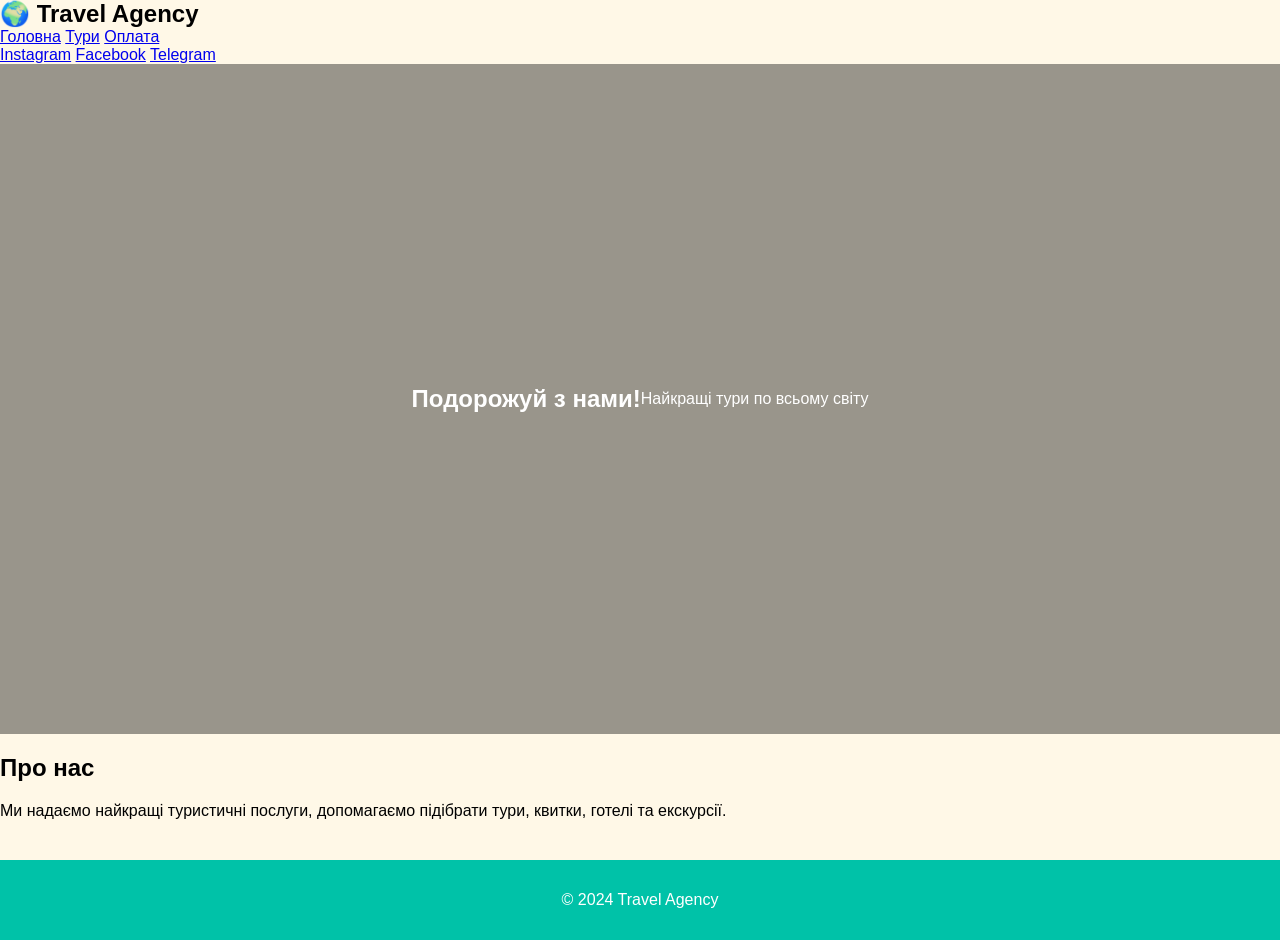
<file: index.html>
<!DOCTYPE html>
<html lang="en">
<head>
    <meta charset="UTF-8">
    <meta name="viewport" content="width=device-width, initial-scale=1.0">
    <title>Document</title>
    <link rel="stylesheet" href="css/index.css">
</head>
<body>
    <script src="js/index.js"></script>
</body>


<header>
    <div class="logo">🌍 Travel Agency</div>
    <nav>
        <a href="index.html">Головна</a>
        <a href="shop.html">Тури</a>
        <a href="payment.html">Оплата</a>
    </nav>
    <div class="social">
        <a href="#">Instagram</a>
        <a href="#">Facebook</a>
        <a href="#">Telegram</a>
    </div>
</header>

<section class="hero">
    <h1>Подорожуй з нами!</h1>
    <p>Найкращі тури по всьому світу</p>
</section>

<section class="info">
    <h2>Про нас</h2>
    <p>
        Ми надаємо найкращі туристичні послуги, допомагаємо підібрати тури, квитки, готелі та екскурсії.
    </p>
</section>

<footer>
    <p>© 2024 Travel Agency</p>
</footer>

</body>
</html>
</file>
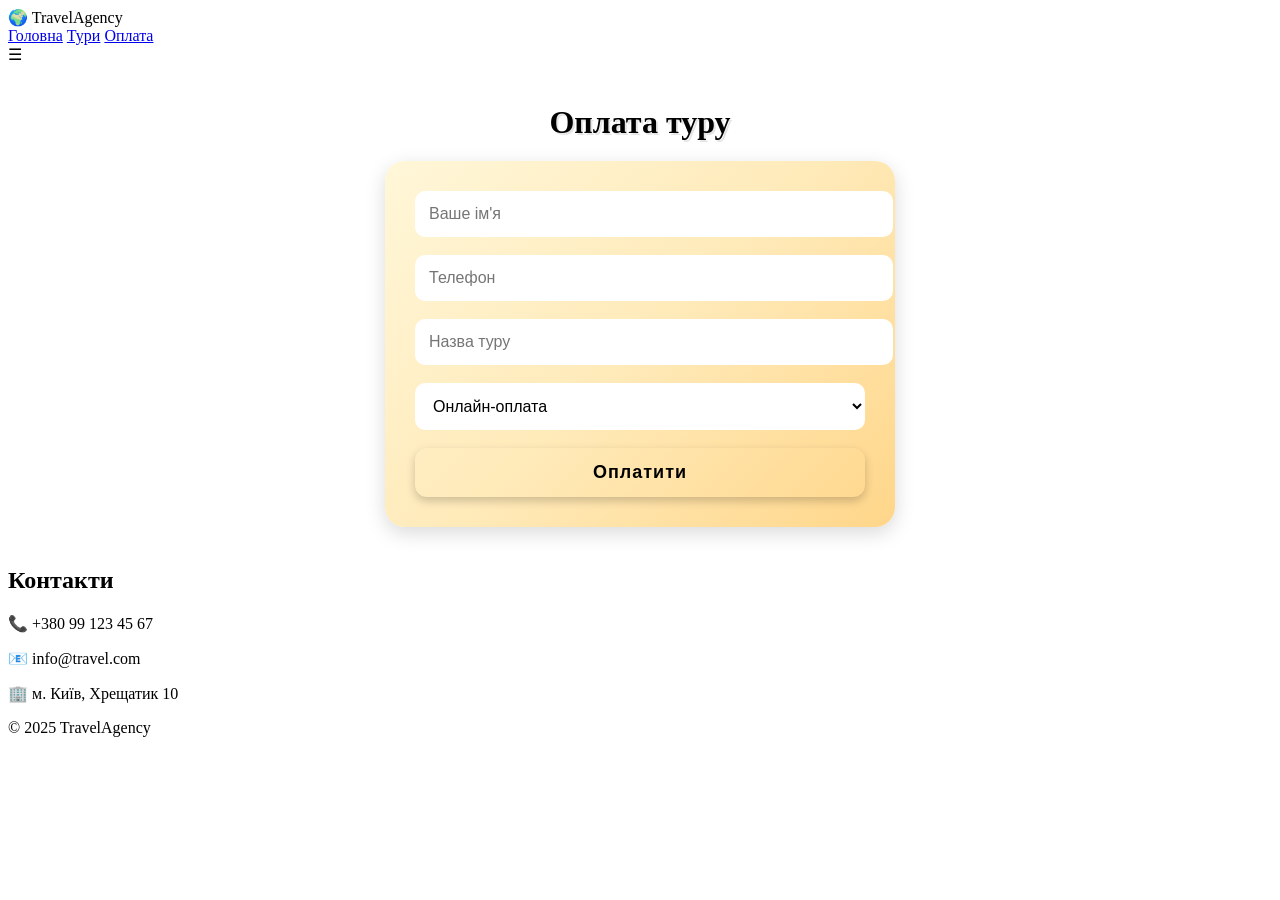
<file: payment.html>
<!DOCTYPE html>
<html lang="uk">
<head>
    <meta charset="UTF-8">
    <title>Оплата — Travel Agency</title>
    <link rel="stylesheet" href="css/payment.css">
    <meta name="viewport" content="width=device-width, initial-scale=1.0">
</head>

<body>

<header class="header">
    <div class="logo">🌍 TravelAgency</div>

    <nav class="nav">
        <a href="index.html">Головна</a>
        <a href="shop.html">Тури</a>
        <a href="payment.html">Оплата</a>
    </nav>

    <div class="burger">☰</div>
</header>

<section class="payment">
    <h2>Оплата туру</h2>

    <form id="payment-form">

        <input type="text" placeholder="Ваше ім'я" required>
        <input type="text" placeholder="Телефон" required>

        <input id="tour-input" type="text" placeholder="Назва туру" required>

        <select required>
            <option>Онлайн-оплата</option>
            <option>Банківська картка</option>
            <option>Готівка</option>
        </select>

        <button class="btn">Оплатити</button>
    </form>
</section>

<section class="contacts">
    <h2>Контакти</h2>
    <p>📞 +380 99 123 45 67</p>
    <p>📧 info@travel.com</p>
    <p>🏢 м. Київ, Хрещатик 10</p>
</section>

<footer>
    <p>© 2025 TravelAgency</p>
</footer>

<script src="js/index.js"></script>
</body>
</html>
</file>
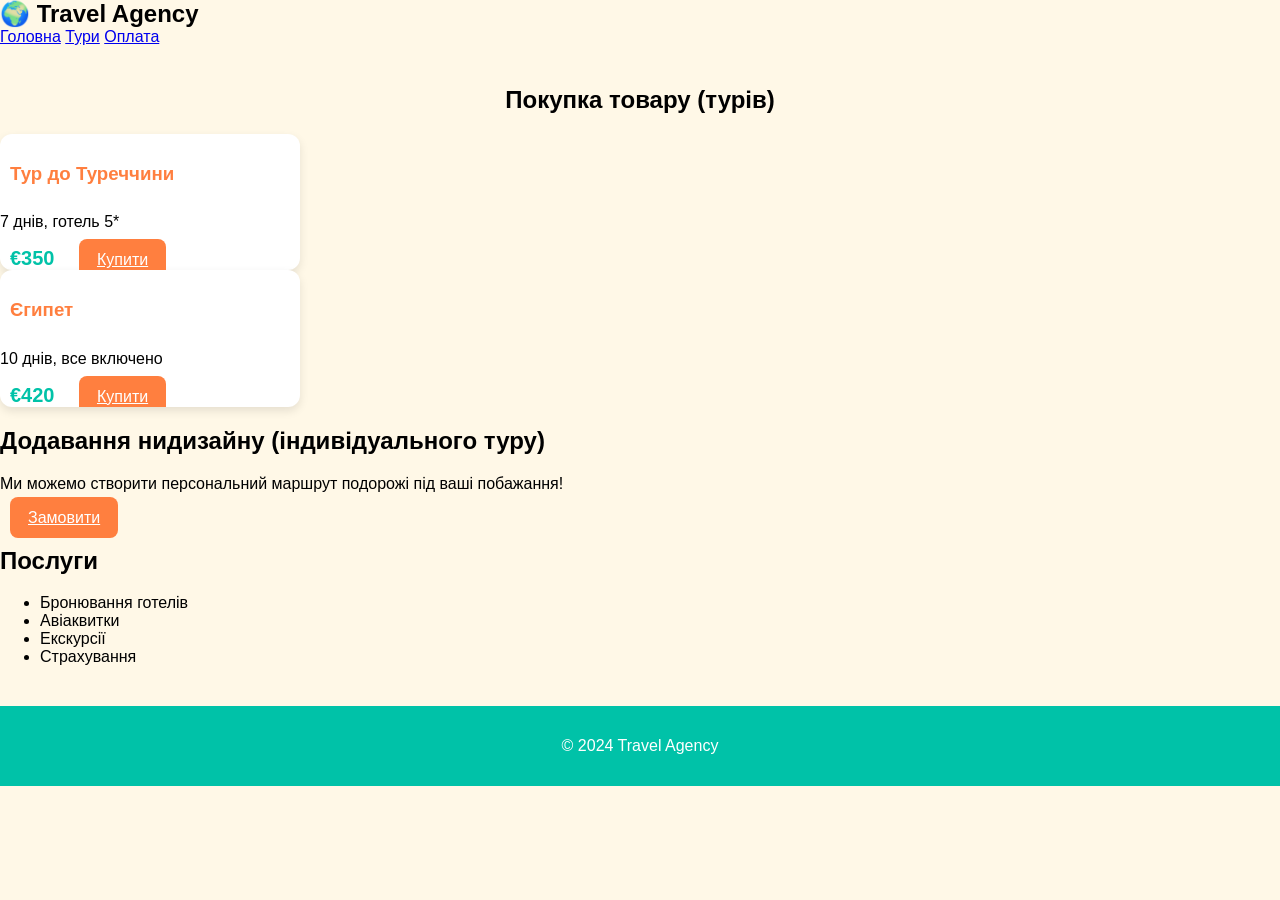
<file: shop.html>
<!DOCTYPE html>
<html lang="en">
<head>
    <meta charset="UTF-8">
    <meta name="viewport" content="width=device-width, initial-scale=1.0">
    <title>Document</title>
    <link rel="stylesheet" href="css/shop.css">
</head>
<body>
    <script src="js/index.js"></script>

</body>


<header>
    <div class="logo">🌍 Travel Agency</div>
    <nav>
        <a href="index.html">Головна</a>
        <a href="shop.html">Тури</a>
        <a href="payment.html">Оплата</a>
    </nav>
</header>

<section class="tours">
    <h2>Покупка товару (турів)</h2>

    <div class="tour-card">
        <h3>Тур до Туреччини</h3>
        <p>7 днів, готель 5*</p>
        <span class="price">€350</span>
        <a class="btn" href="payment.html">Купити</a>
    </div>

    <div class="tour-card">
        <h3>Єгипет</h3>
        <p>10 днів, все включено</p>
        <span class="price">€420</span>
        <a class="btn" href="payment.html">Купити</a>
    </div>

</section>

<section class="custom">
    <h2>Додавання нидизайну (індивідуального туру)</h2>
    <p>Ми можемо створити персональний маршрут подорожі під ваші побажання!</p>
    <a href="payment.html" class="btn">Замовити</a>
</section>

<section class="services">
    <h2>Послуги</h2>
    <ul>
        <li>Бронювання готелів</li>
        <li>Авіаквитки</li>
        <li>Екскурсії</li>
        <li>Страхування</li>
    </ul>
</section>

<footer>
    <p>© 2024 Travel Agency</p>
</footer>

</body>
</html>
</file>
<file: css/index.css>
/* =========================== */
/*   TROPICAL BRIGHT THEME     */
/* =========================== */

:root {
    --primary: #ff7f3f;    /* яскравий оранжевий */
    --secondary: #00c2a8;  /* бірюзовий океан */
    --accent: #ffe84d;     /* сонячно-жовтий */
    --bg: #fff8e7;         /* теплий фон */
    --text-dark: #333;
    --white: #fff;
}

body {
    margin: 0;
    font-family: "Poppins", sans-serif;
    background: var(--bg);
}

/* HEADER */

.header {
    display: flex;
    justify-content: space-between;
    align-items: center;
    background: var(--primary);
    padding: 15px 25px;
    color: var(--white);
}

.logo {
    font-size: 24px;
    font-weight: 700;
}

.nav a {
    color: var(--white);
    margin-left: 20px;
    text-decoration: none;
    font-weight: 500;
}

.burger {
    display: none;
    font-size: 26px;
    cursor: pointer;
}

/* HERO */

.hero {
    background: linear-gradient(rgba(0,0,0,0.4), rgba(0,0,0,0.4)),
                url('https://images.unsplash.com/photo-1507525428034-b723cf961d3e')
                center/cover;
    height: 70vh;
    display: flex;
    align-items: center;
    justify-content: center;
    text-align: center;
    color: var(--white);
    padding: 20px;
}

.hero-content h1 {
    font-size: 48px;
    margin-bottom: 10px;
}

.hero-btn {
    background: var(--accent);
    color: #000;
    padding: 12px 25px;
    border-radius: 8px;
    font-size: 18px;
}

/* ABOUT */

.about {
    padding: 40px 20px;
    text-align: center;
}

.features {
    display: flex;
    justify-content: center;
    gap: 20px;
    margin-top: 25px;
    flex-wrap: wrap;
}

.feat-card {
    background: var(--secondary);
    color: var(--white);
    padding: 18px 30px;
    border-radius: 10px;
    font-weight: 600;
}

/* TOURS */

.tours h2 {
    text-align: center;
    margin-top: 40px;
}

.tour-list {
    display: flex;
    gap: 20px;
    padding: 20px;
    justify-content: center;
    flex-wrap: wrap;
}

.tour-card {
    width: 300px;
    background: var(--white);
    border-radius: 12px;
    box-shadow: 0 4px 10px rgba(0,0,0,0.1);
    overflow: hidden;
}

.tour-card img {
    width: 100%;
    height: 180px;
    object-fit: cover;
}

.tour-card h3 {
    padding: 10px;
    color: var(--primary);
}

.tour-card .price {
    padding: 10px;
    color: var(--secondary);
    font-size: 20px;
    font-weight: bold;
}

.btn {
    background: var(--primary);
    color: var(--white);
    border: none;
    padding: 12px 18px;
    margin: 10px;
    border-radius: 8px;
    cursor: pointer;
}

/* PAYMENT */

.payment form {
    max-width: 400px;
    margin: 0 auto;
    background: var(--white);
    padding: 25px;
    border-radius: 12px;
    box-shadow: 0 4px 12px rgba(0,0,0,0.1);
}

.payment input, .payment select {
    width: 100%;
    padding: 12px;
    margin-bottom: 15px;
    border-radius: 6px;
    border: 1px solid #ccc;
}

/* FOOTER */

footer {
    background: var(--secondary);
    padding: 15px;
    text-align: center;
    color: var(--white);
    margin-top: 40px;
}

/* RESPONSIVE */

@media (max-width: 768px) {
    .nav { display: none; }
    .burger { display: block; }
    .nav.active {
        display: block;
        position: absolute;
        left: 0;
        top: 70px;
        background: var(--primary);
        width: 100%;
        padding: 15px;
    }
    .nav a {
        display: block;
        padding: 10px 0;
        font-size: 18px;
    }
}
</file>
<file: css/payment.css>
/* ==================================== */
/*     IMPROVED TROPICAL PAYMENT UI    */
/* ==================================== */

.payment {
    text-align: center;
    margin-top: 40px;
    margin-bottom: 40px;
}

.payment h2 {
    font-size: 32px;
    color: var(--primary);
    margin-bottom: 20px;
    text-shadow: 2px 2px 0 rgba(0,0,0,0.1);
}

#payment-form {
    max-width: 450px;
    margin: 0 auto;
    background: linear-gradient(135deg, #fff7d9, #ffeab9, #ffd68a);
    padding: 30px;
    border-radius: 20px;
    box-shadow: 0 6px 20px rgba(0,0,0,0.15);
    border: 3px solid var(--accent);
}

/* INPUTS */

#payment-form input,
#payment-form select {
    width: 100%;
    padding: 14px;
    margin-bottom: 18px;
    border-radius: 10px;
    border: 2px solid var(--primary);
    background: #fff;
    font-size: 16px;
    transition: 0.3s;
}

#payment-form input:focus,
#payment-form select:focus {
    border-color: var(--secondary);
    box-shadow: 0 0 10px rgba(0, 194, 168, 0.5);
}

/* BUTTON */

#payment-form button {
    background: linear-gradient(135deg, var(--primary), var(--secondary));
    padding: 14px 20px;
    width: 100%;
    border: none;
    border-radius: 12px;
    font-size: 18px;
    color: var(--white);
    cursor: pointer;
    font-weight: 600;
    letter-spacing: 1px;
    box-shadow: 0 4px 10px rgba(0,0,0,0.2);
    transition: transform 0.2s, box-shadow 0.3s
}
</file>
<file: css/shop.css>
/* =========================== */
/*   TROPICAL BRIGHT THEME     */
/* =========================== */

:root {
    --primary: #ff7f3f;    /* яскравий оранжевий */
    --secondary: #00c2a8;  /* бірюзовий океан */
    --accent: #ffe84d;     /* сонячно-жовтий */
    --bg: #fff8e7;         /* теплий фон */
    --text-dark: #333;
    --white: #fff;
}

body {
    margin: 0;
    font-family: "Poppins", sans-serif;
    background: var(--bg);
}

/* HEADER */

.header {
    display: flex;
    justify-content: space-between;
    align-items: center;
    background: var(--primary);
    padding: 15px 25px;
    color: var(--white);
}

.logo {
    font-size: 24px;
    font-weight: 700;
}

.nav a {
    color: var(--white);
    margin-left: 20px;
    text-decoration: none;
    font-weight: 500;
}

.burger {
    display: none;
    font-size: 26px;
    cursor: pointer;
}

/* HERO */

.hero {
    background: linear-gradient(rgba(0,0,0,0.4), rgba(0,0,0,0.4)),
                url('https://images.unsplash.com/photo-1507525428034-b723cf961d3e')
                center/cover;
    height: 70vh;
    display: flex;
    align-items: center;
    justify-content: center;
    text-align: center;
    color: var(--white);
    padding: 20px;
}

.hero-content h1 {
    font-size: 48px;
    margin-bottom: 10px;
}

.hero-btn {
    background: var(--accent);
    color: #000;
    padding: 12px 25px;
    border-radius: 8px;
    font-size: 18px;
}

/* ABOUT */

.about {
    padding: 40px 20px;
    text-align: center;
}

.features {
    display: flex;
    justify-content: center;
    gap: 20px;
    margin-top: 25px;
    flex-wrap: wrap;
}

.feat-card {
    background: var(--secondary);
    color: var(--white);
    padding: 18px 30px;
    border-radius: 10px;
    font-weight: 600;
}

/* TOURS */

.tours h2 {
    text-align: center;
    margin-top: 40px;
}

.tour-list {
    display: flex;
    gap: 20px;
    padding: 20px;
    justify-content: center;
    flex-wrap: wrap;
}

.tour-card {
    width: 300px;
    background: var(--white);
    border-radius: 12px;
    box-shadow: 0 4px 10px rgba(0,0,0,0.1);
    overflow: hidden;
}

.tour-card img {
    width: 100%;
    height: 180px;
    object-fit: cover;
}

.tour-card h3 {
    padding: 10px;
    color: var(--primary);
}

.tour-card .price {
    padding: 10px;
    color: var(--secondary);
    font-size: 20px;
    font-weight: bold;
}

.btn {
    background: var(--primary);
    color: var(--white);
    border: none;
    padding: 12px 18px;
    margin: 10px;
    border-radius: 8px;
    cursor: pointer;
}

/* PAYMENT */

.payment form {
    max-width: 400px;
    margin: 0 auto;
    background: var(--white);
    padding: 25px;
    border-radius: 12px;
    box-shadow: 0 4px 12px rgba(0,0,0,0.1);
}

.payment input, .payment select {
    width: 100%;
    padding: 12px;
    margin-bottom: 15px;
    border-radius: 6px;
    border: 1px solid #ccc;
}

/* FOOTER */

footer {
    background: var(--secondary);
    padding: 15px;
    text-align: center;
    color: var(--white);
    margin-top: 40px;
}

/* RESPONSIVE */

@media (max-width: 768px) {
    .nav { display: none; }
    .burger { display: block; }
    .nav.active {
        display: block;
        position: absolute;
        left: 0;
        top: 70px;
        background: var(--primary);
        width: 100%;
        padding: 15px;
    }
    .nav a {
        display: block;
        padding: 10px 0;
        font-size: 18px;
    }
}
</file>
